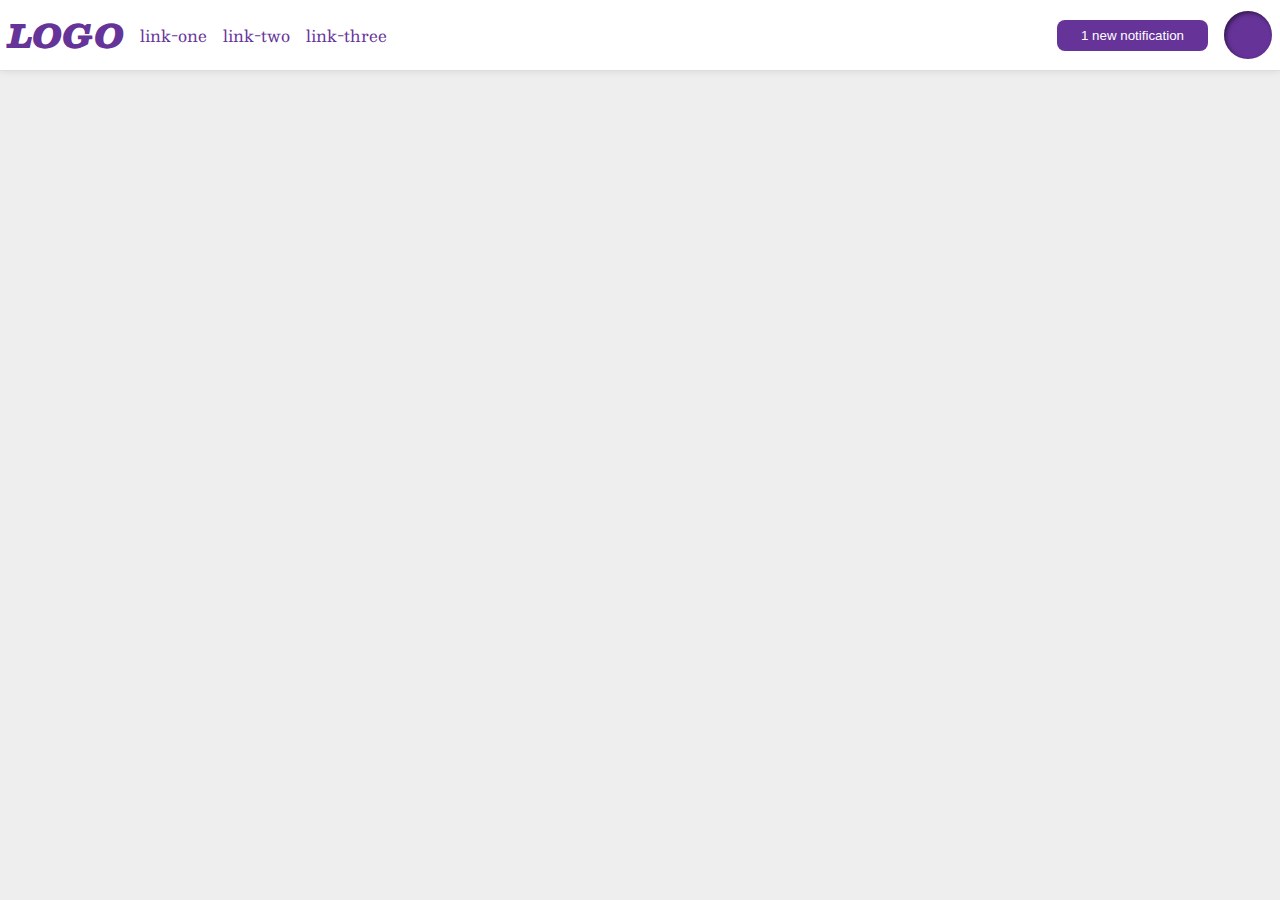
<file: foundations/flex/03-flex-header-2/index.html>
<!DOCTYPE html>
<html lang="en">
  <head>
    <meta charset="UTF-8">
    <meta http-equiv="X-UA-Compatible" content="IE=edge">
    <meta name="viewport" content="width=device-width, initial-scale=1.0">
    <title>Flex Header 2</title>
    <link rel="stylesheet" href="style.css">
  </head>
  <body>
    <div class="header">
      <div class="header_start">
        <div class="logo">
          LOGO
        </div>
        <ul class="links">
          <li><a href="https://google.com">link-one</a></li>
          <li><a href="https://google.com">link-two</a></li>
          <li><a href="https://google.com">link-three</a></li>
        </ul>
      </div>
      <div class="header_end">
        <button class="notifications">
          1 new notification
        </button>
        <div class="profile-image"></div>
      </div>
    </div>
  </body>
</html>
</file>
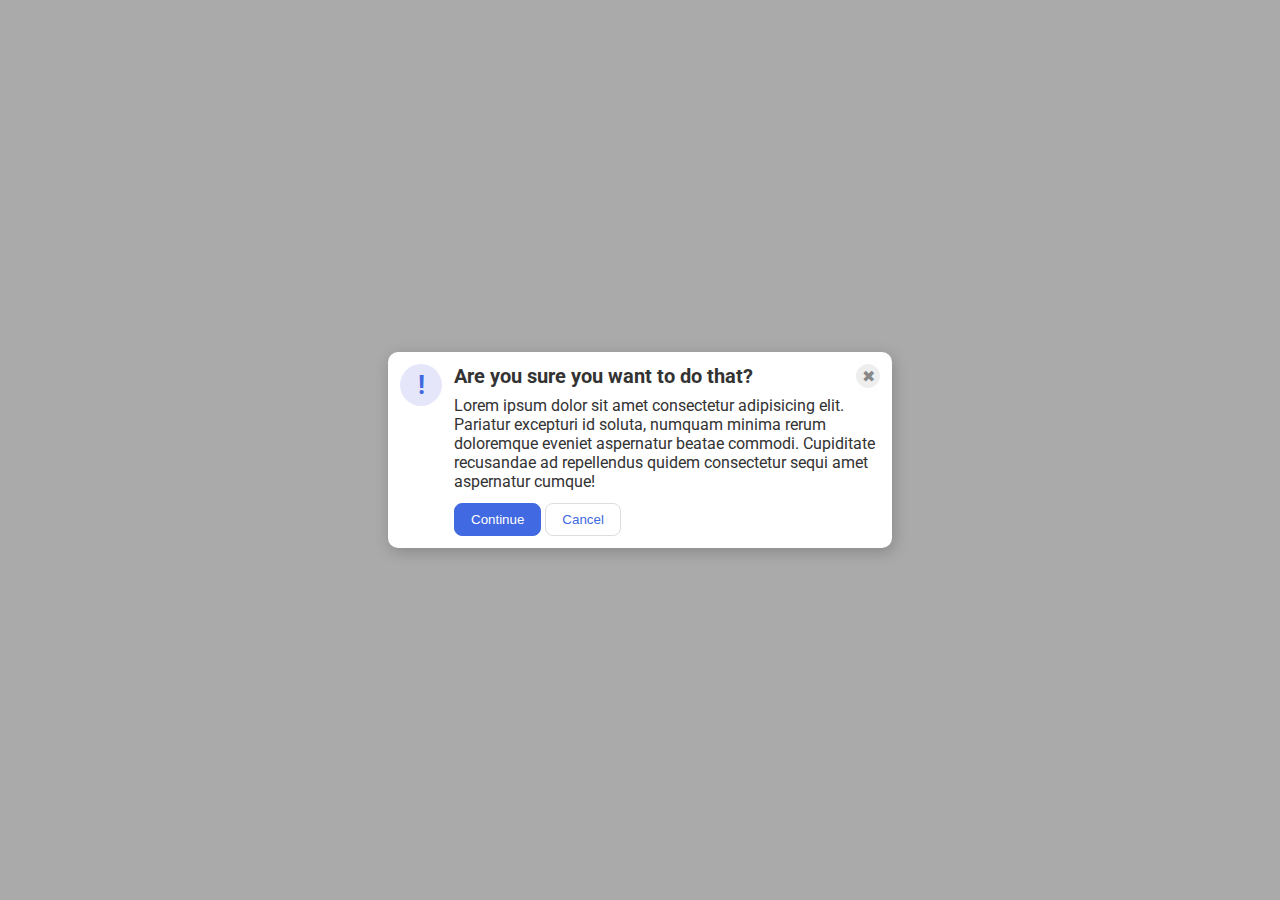
<file: foundations/flex/05-flex-modal/index.html>
<!DOCTYPE html>
<html lang="en">
  <head>
    <meta charset="UTF-8">
    <meta http-equiv="X-UA-Compatible" content="IE=edge">
    <meta name="viewport" content="width=device-width, initial-scale=1.0">
    <link rel="stylesheet" href="style.css">
    <title>Modal</title>
  </head>
  <body>
    <div class="modal">
      <div class="icon">!</div>
        <div class="content">
          <div class="header">Are you sure you want to do that?
            <button class="close-button">✖</button>
          </div>
          <div class="text">Lorem ipsum dolor sit amet consectetur adipisicing elit. Pariatur excepturi id soluta, numquam minima rerum doloremque eveniet aspernatur beatae commodi. Cupiditate recusandae ad repellendus quidem consectetur sequi amet aspernatur cumque!</div>
          <div class="buttons">
          <button class="continue">Continue</button>
          <button class="cancel">Cancel</button>
          </div>
        </div>
  </body>
</html>
</file>
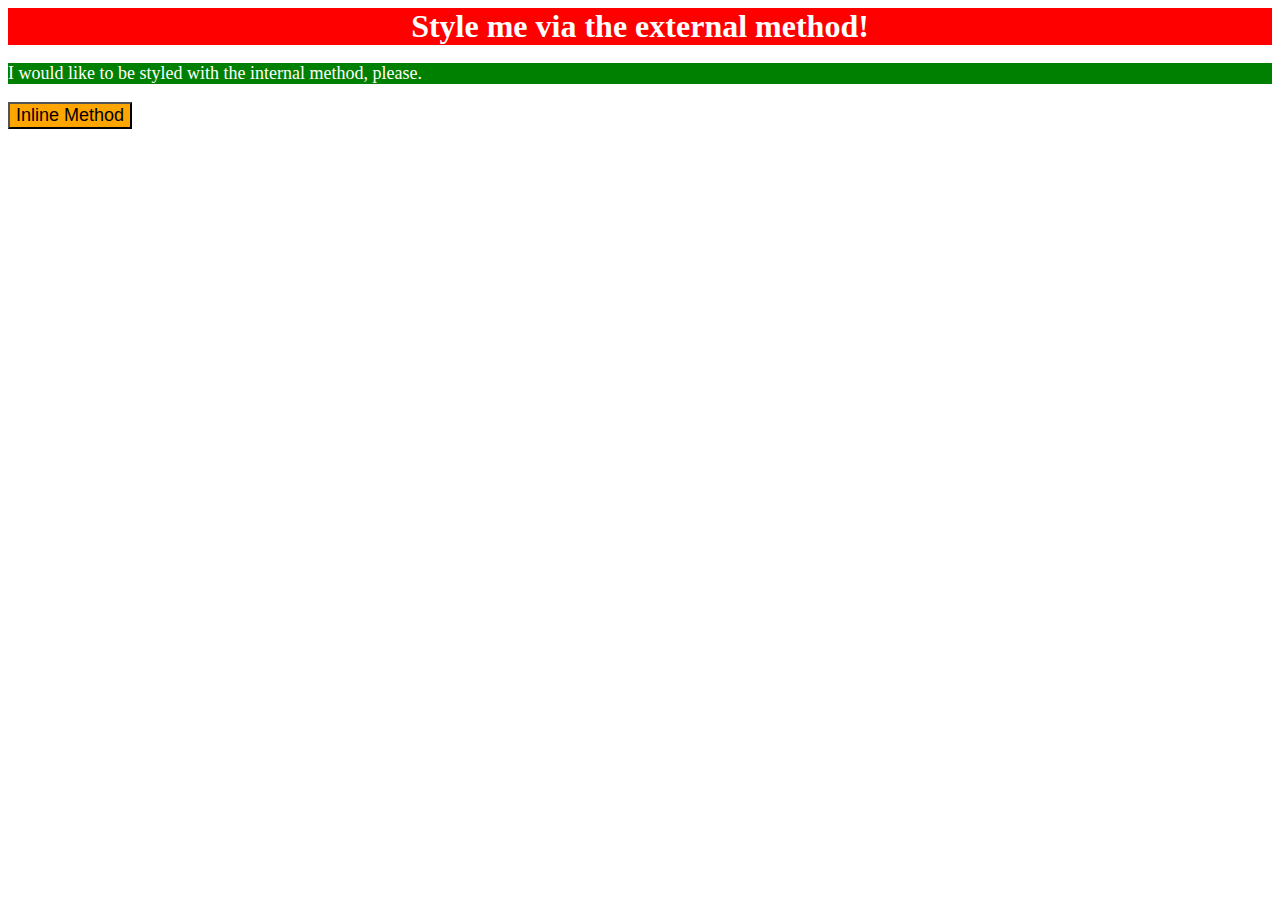
<file: foundations/intro-to-css/01-css-methods/index.html>
<!DOCTYPE html>
<html lang="en">
  <head>
    <link rel="stylesheet" href="styles.css">
    <style>
      p{
        background-color: green;
        color: white;
        font-size: 18px;
      }
    </style>
    <meta charset="UTF-8">
    <meta http-equiv="X-UA-Compatible" content="IE=edge">
    <meta name="viewport" content="width=device-width, initial-scale=1.0">
    <title>Methods for Adding CSS</title>
  </head>
  <body>
    <div>Style me via the external method!</div>
    <p>I would like to be styled with the internal method, please.</p>
    <button style="font-size:18px; background-color: orange;">Inline Method</button>
  </body>
</html>
</file>
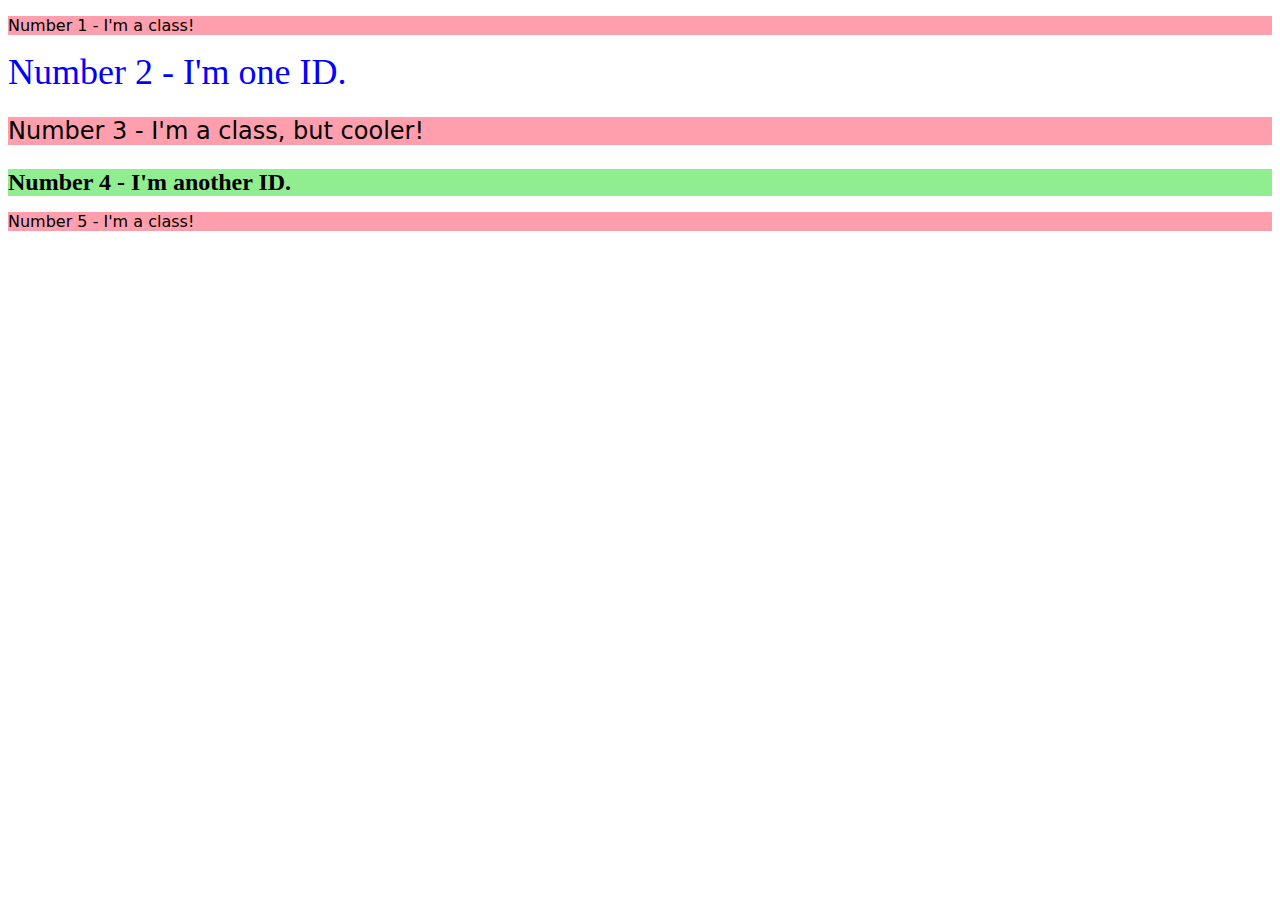
<file: foundations/intro-to-css/02-class-id-selectors/index.html>
<!DOCTYPE html>
<html lang="en">
  <head>
    <meta charset="UTF-8">
    <meta http-equiv="X-UA-Compatible" content="IE=edge">
    <meta name="viewport" content="width=device-width, initial-scale=1.0">
    <title>Class and ID Selectors</title>
    <link rel="stylesheet" href="style.css">
  </head>
  <body>
    <p class="odd">Number 1 - I'm a class!</p>
    <div id="second">Number 2 - I'm one ID.</div>
    <p class="odd third">Number 3 - I'm a class, but cooler!</p>
    <div id="fourth">Number 4 - I'm another ID.</div>
    <p class="odd">Number 5 - I'm a class!</p>
  </body>
</html>
</file>
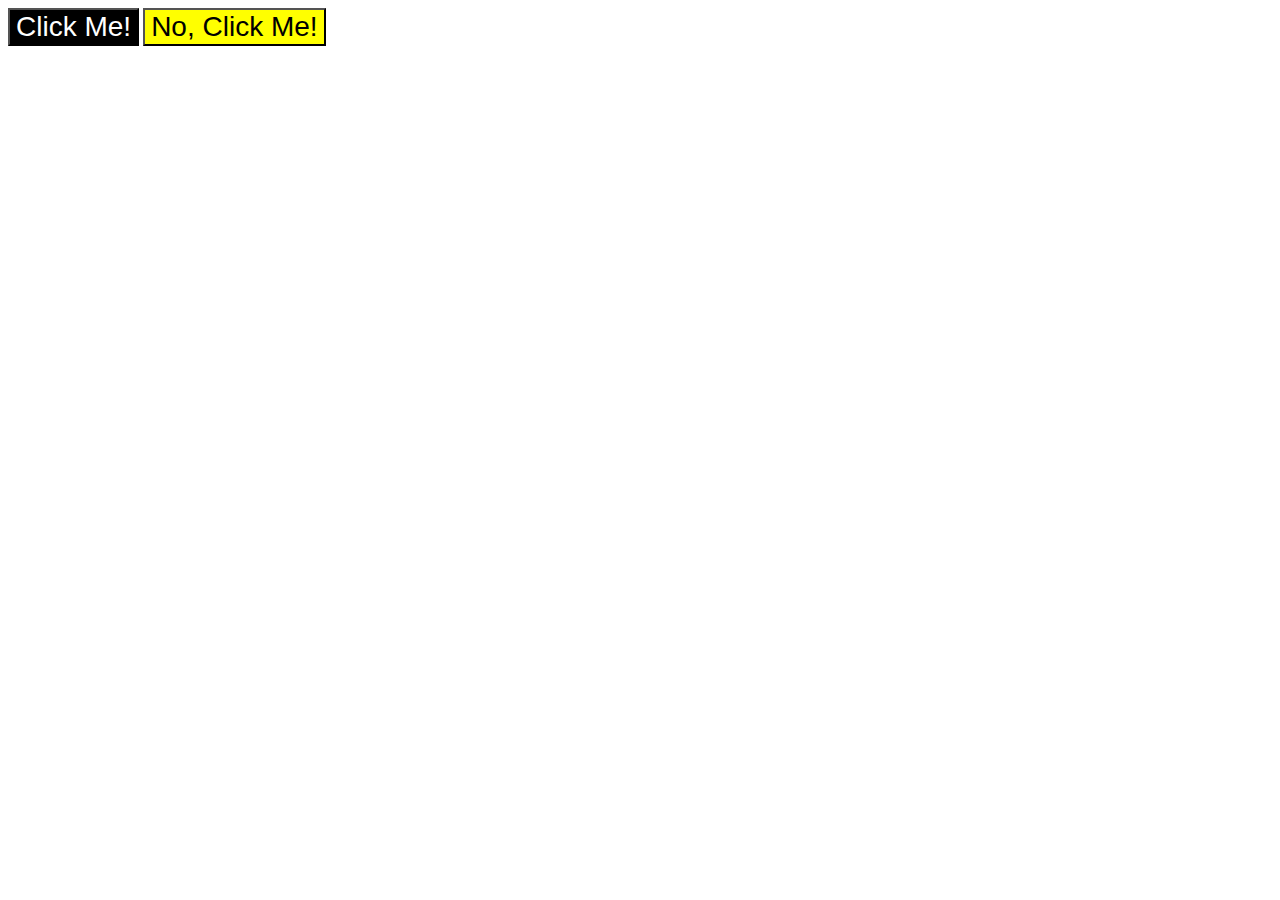
<file: foundations/intro-to-css/03-grouping-selectors/index.html>
<!DOCTYPE html>
<html lang="en">
  <head>
    <meta charset="UTF-8">
    <meta http-equiv="X-UA-Compatible" content="IE=edge">
    <meta name="viewport" content="width=device-width, initial-scale=1.0">
    <title>Grouping Selectors</title>
    <link rel="stylesheet" href="style.css">
  </head>
  <body>
    <button class="first">Click Me!</button>
    <button class="second">No, Click Me!</button>
  </body>
</html>
</file>
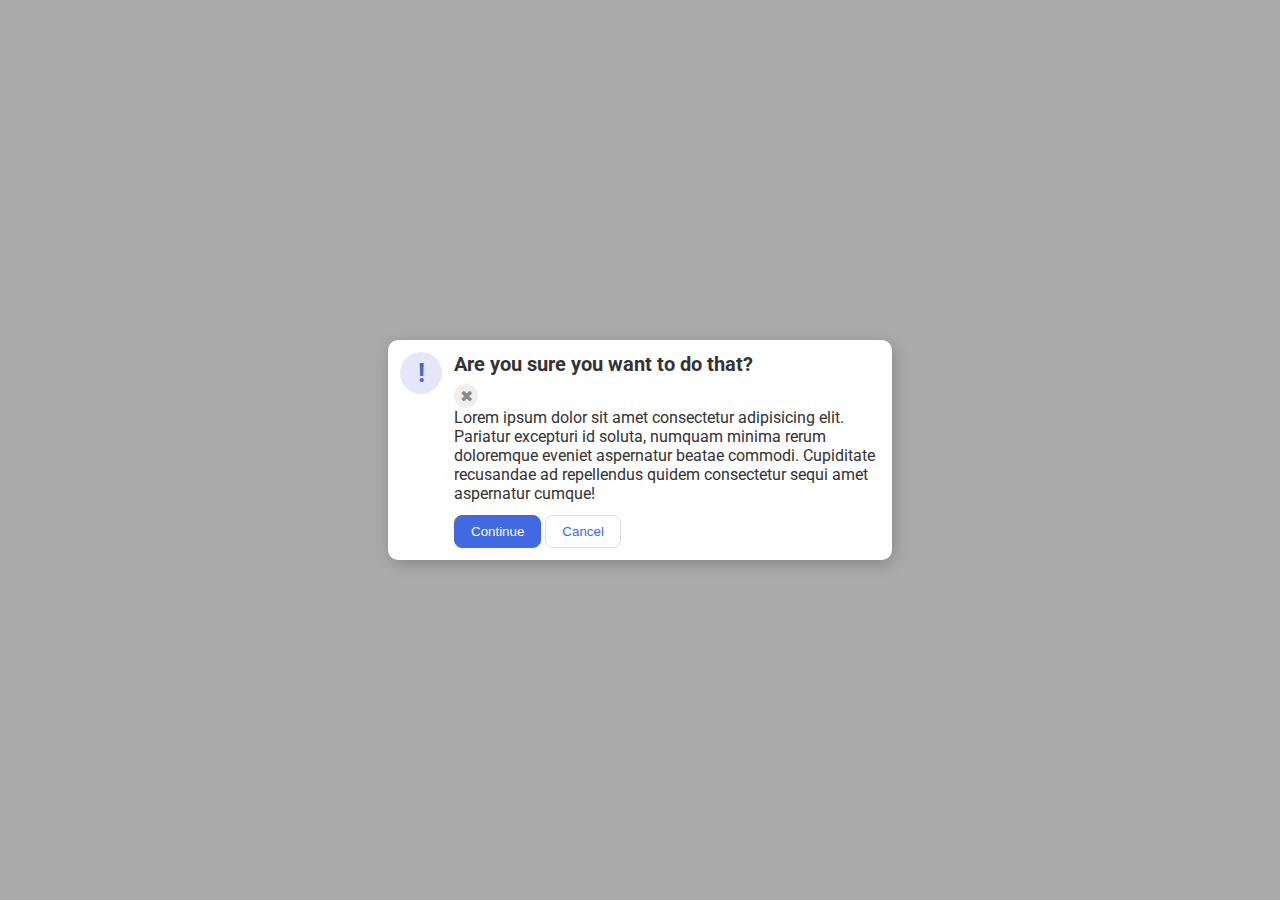
<file: foundations/flex/05-flex-modal/index-old.html>
<!DOCTYPE html>
<html lang="en">
  <head>
    <meta charset="UTF-8">
    <meta http-equiv="X-UA-Compatible" content="IE=edge">
    <meta name="viewport" content="width=device-width, initial-scale=1.0">
    <link rel="stylesheet" href="style.css">
    <title>Modal</title>
  </head>
  <body>
    <div class="modal">
      <div class="left">
        <div class="icon">!</div>
      </div>
      <div class="right">
        <div class="top">
          <div class="header">Are you sure you want to do that?</div>
          <button class="close-button">✖</button>
        </div>
        <div class="text">Lorem ipsum dolor sit amet consectetur adipisicing elit. Pariatur excepturi id soluta, numquam minima rerum doloremque eveniet aspernatur beatae commodi. Cupiditate recusandae ad repellendus quidem consectetur sequi amet aspernatur cumque!</div>
        <div class="buttons">
          <button class="continue">Continue</button>
          <button class="cancel">Cancel</button>
        </div>
      </div>
    </div>
  </body>
</html>
</file>
<file: foundations/flex/03-flex-header-2/style.css>
/* this is some magical font-importing.  
you'll learn about it later. */
@import url('https://fonts.googleapis.com/css2?family=Besley:ital,wght@0,400;1,900&display=swap');

body {
  margin: 0;
  background: #eee;
  font-family: Besley, serif;
}

.header {
  background: white;
  border-bottom: 1px solid #ddd;
  box-shadow: 0 0 8px rgba(0,0,0,.1);

  /*My solution below.*/
  display: flex;
  justify-content: space-between;
  padding: 8px;
  /*My solution above.*/
}

.profile-image {
  background: rebeccapurple;
  box-shadow: inset 2px 2px 4px rgba(0,0,0,.5);
  border-radius: 50%;
  width: 48px;
  height: 48px;
}

.logo {
  color: rebeccapurple;
  font-size: 32px;
  font-weight: 900;
  font-style: italic;
}

button {
  border: none;
  border-radius: 8px;
  background: rebeccapurple;
  color: white;
  padding: 8px 24px;
}

a {
  /* this removes the line under our links */
  text-decoration: none;
  color: rebeccapurple;
}

ul {
  list-style-type: none;
  /*My solution below.*/
  display: flex;
  gap: 16px;
  margin: 0;
  padding: 0;
  /*My solution above.*/
}

/*My solution below.*/
.header_start {
  display: flex;
  align-items: center;
  gap: 16px;
}

.header_end {
  display: flex;
  align-items: center;
  gap: 16px;
}
/*My solution above.*/

/*Could've applied the same changes to both header_start and header_end with ".header_start, .header_end {"*/
</file>
<file: foundations/flex/05-flex-modal/style.css>
@import url('https://fonts.googleapis.com/css2?family=Roboto:wght@400;700&display=swap');

html, body {
  height: 100%;
}

body {
  font-family: Roboto, sans-serif;
  margin: 0;
  background: #aaa;
  color: #333;
  /* I'll give you this one for free */
  display: flex;
  align-items: center;
  justify-content: center;
}

.modal {
  background: white;
  width: 480px;
  border-radius: 10px;
  box-shadow: 2px 4px 16px rgba(0,0,0,.2);
  display: flex;
  gap: 12px;
  padding: 12px;
}

.icon {
  color: royalblue;
  font-size: 26px;
  font-weight: 700;
  background: lavender;
  width: 42px;
  height: 42px;
  border-radius: 50%;
  display: flex;
  align-items: center;
  justify-content: center;
  flex-shrink: 0;
}

.header {
  font-size: 20px;
  font-weight: 700;
  margin-bottom: 8px;
  display: flex;
  align-items: center;
  justify-content: space-between;
}

.text {
  margin-bottom: 12px;
}

.close-button {
  background: #eee;
  border-radius: 50%;
  color: #888;
  font-weight: 400;
  font-size: 16px;
  height: 24px;
  width: 24px;
  display: flex;
  align-items: center;
  justify-content: center;
  border: 1px solid #eee;
  padding: 0;
}

button {
  cursor: pointer;
  padding: 8px 16px;
  border-radius: 8px;
}

button.continue {
  background: royalblue;
  border: 1px solid royalblue;
  color: white;
}

button.cancel {
  background: white;
  border: 1px solid #ddd;
  color: royalblue;
}
</file>
<file: foundations/intro-to-css/01-css-methods/styles.css>
div {
        background-color: red;
        color: white;
        font-size: 32px;
        text-align: center;
        font-weight: 700;
      }
</file>
<file: foundations/intro-to-css/02-class-id-selectors/style.css>
/* Add CSS Styling */

.odd {
    background-color: rgb(255, 159, 173);
    font-family: 'Verdana', 'DejaVu Sans', 'sans-serif';
}

#second {
    color: blue;
    font-size: 36px;
}

.third {
    font-size: 24px;
}

#fourth {
    background-color: lightgreen;
    font-size: 24px;
    font-weight: 700;
}
</file>
<file: foundations/intro-to-css/03-grouping-selectors/style.css>
/* Add CSS Styling */
.first {
    background-color: black;
    color: white;
}

.second {
    background-color: yellow;
}

.first,
.second {
    font-size: 28px;
    font-family: 'Helvetica', 'Times New Roman', 'sans-serif';
}
</file>
